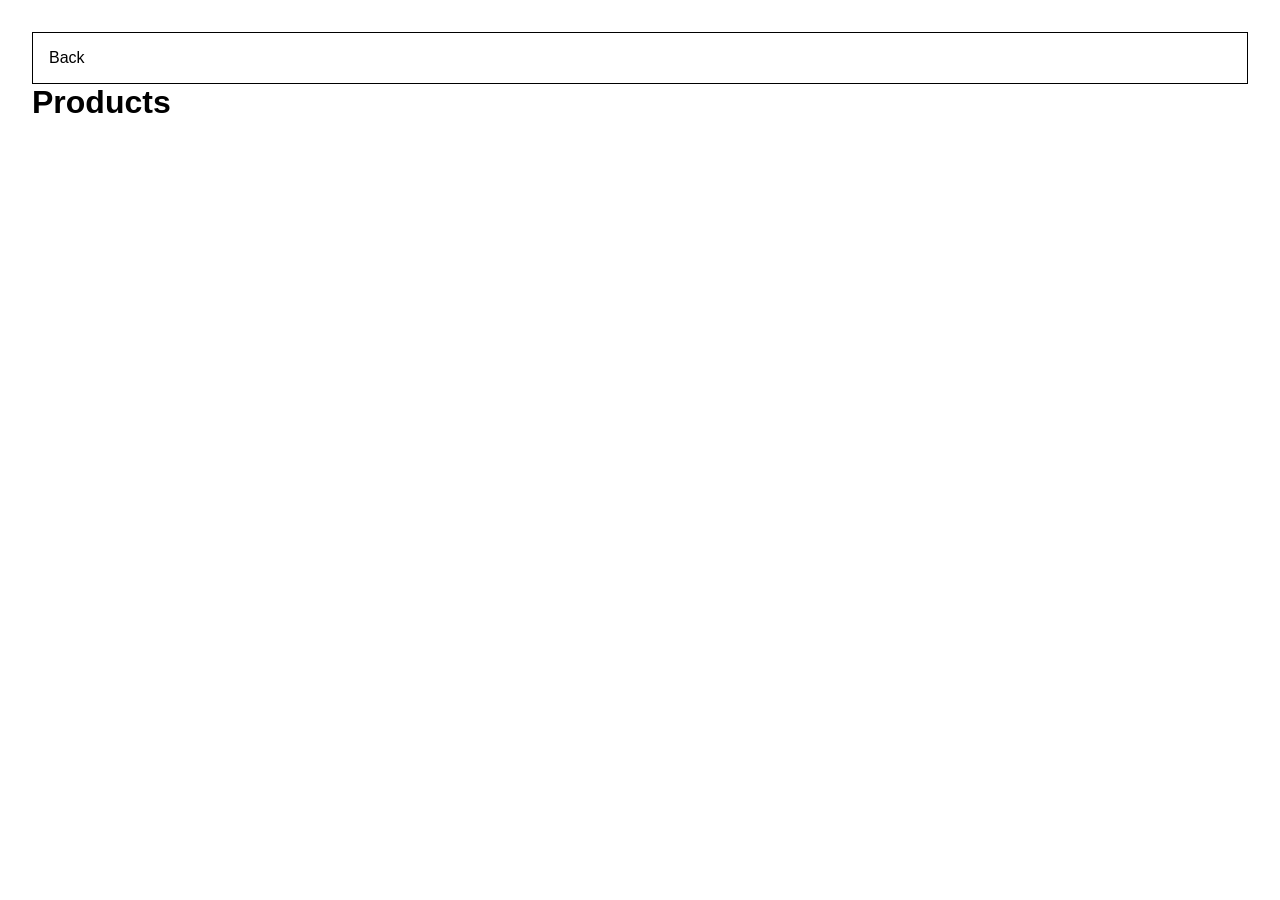
<file: productlist.html>
<!DOCTYPE html>
<html lang="da">

<head>
    <meta charset="UTF-8">
    <meta name="viewport" content="width=device-width, initial-scale=1.0">
    <title>Products</title>
    <link rel="stylesheet" href="style.css">
</head>

<body>
    <a href="index.html">Back</a>
    <h1>Products</h1>
    <main class="grid productlist"></main>
    <script src="productlist.js"></script>
</body>

</html>
</file>
<file: style.css>
* {
  box-sizing: border-box;
  margin: 0;
  font-family: sans-serif;
}
body {
  padding: 2rem;
}
.grid {
  display: grid;
  gap: 1rem;
}
.landing {
  grid-template-columns: repeat(3, 1fr);
  max-width: 900px;
  margin: auto;
}
.productlist {
  grid-template-columns: repeat(4, 1fr);
}
.productpage {
  grid-template-columns: 1fr 1fr;
  gap: 2rem;
}
a {
  display: block;
  text-decoration: none;
  color: black;
  border: 1px solid black;
  padding: 1rem;
}
a:hover {
  transform: scale(1.05);
  transition: 0.2s;
}
img {
  width: 100%;
  display: block;
}
.soldout {
  opacity: 0.5;
  border: 2px solid gray;
}
.discount {
  border: 2px solid red;
}
@media (max-width: 900px) {
  .landing,
  .productlist {
    grid-template-columns: 1fr 1fr;
  }
  .productpage {
    grid-template-columns: 1fr;
  }
}
</file>
